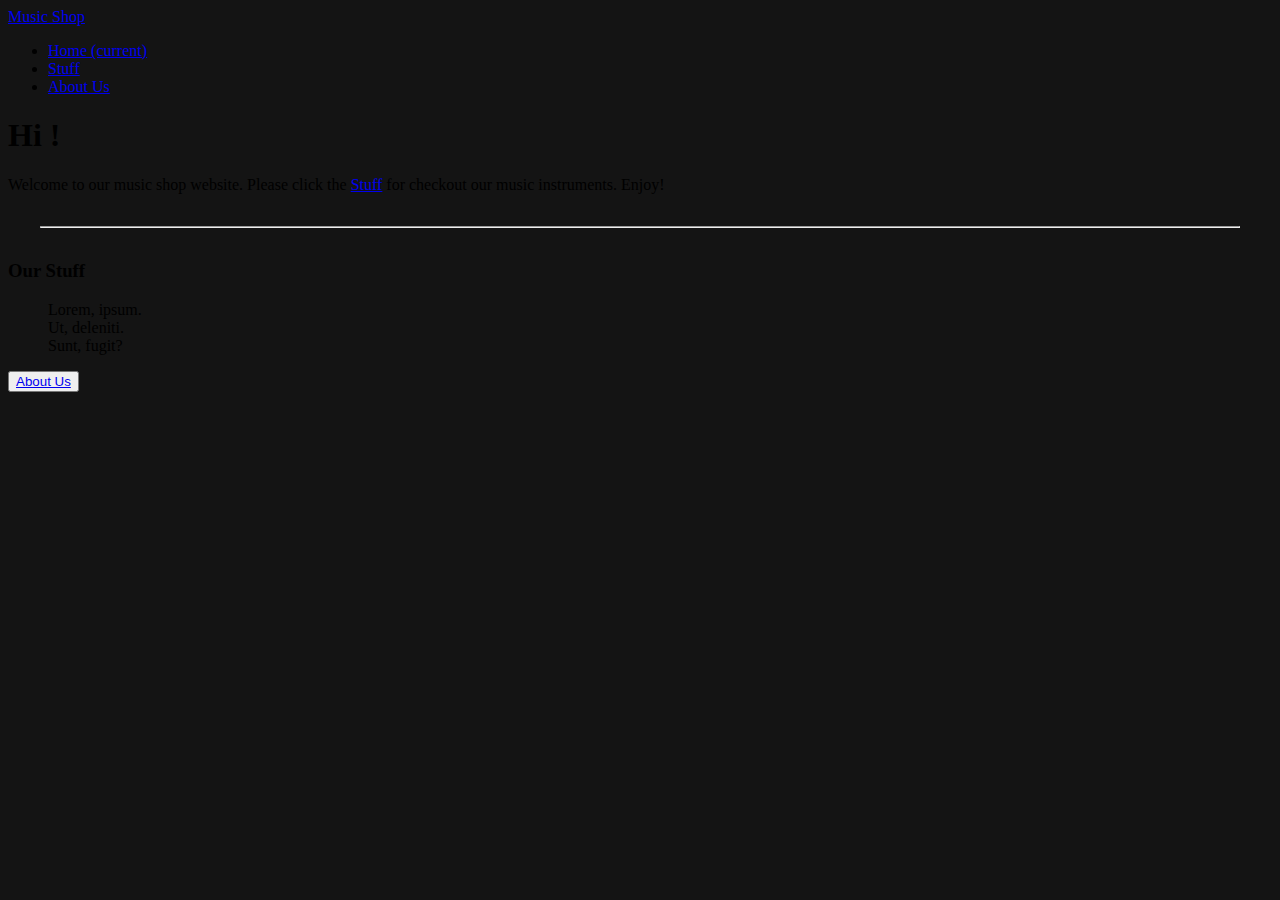
<file: index.html>
<!doctype html>
<html lang="en">
  <head>
    <!-- Required meta tags -->
    <meta charset="utf-8">
    <meta name="viewport" content="width=device-width, initial-scale=1, shrink-to-fit=no">

    <!-- Bootstrap CSS -->
    <link rel="stylesheet" href="https://cdn.jsdelivr.net/npm/bootstrap@4.6.2/dist/css/bootstrap.min.css" integrity="sha384-xOolHFLEh07PJGoPkLv1IbcEPTNtaed2xpHsD9ESMhqIYd0nLMwNLD69Npy4HI+N" crossorigin="anonymous">

    <link rel="stylesheet" href="css/Mystyle.css">

    <title>Home</title>
  </head>
  <body class = "bg-gray-500">

    <nav class="navbar navbar-expand-sm navbar-dark bg-dark">
        <a class="navbar-brand" href="index.html">Music Shop</a>
      
        <div class="collapse navbar-collapse">
          <ul class="navbar-nav mr-auto">
            <li class="nav-item active">
              <a class="nav-link" href="index.html">Home <span class="sr-only">(current)</span></a>
            </li>
            <li class="nav-item">
              <a class="nav-link" href="stuff.html">Stuff</a>
            </li>
            <li class="nav-item dropdown">
              <a class="nav-link" href="abaout-us.html">
                About Us
              </a>
              
            </li>
     
          </ul>
  
        </div>
      </nav>
      
      <header class = "container">

        <h1 class="text-center text-light mt-2">Hi !</h1>
        <p class="text-center text-light mt-5 ml-1">
          Welcome to our music shop website. Please click the <a href="stuff.html">Stuff</a> for checkout our music instruments. Enjoy!
        </p>
        <hr class="line-color">
  
      </header>

      <section class = "container">

        <article class="text-center text-light mt-2">

           <h3>Our Stuff</h3>

           <ul class = "my-list-group">
            <li class = "my-list-group-item">Lorem, ipsum.</li>
            <li class = "my-list-group-item">Ut, deleniti.</li>
            <li class = "my-list-group-item">Sunt, fugit? </li>
           </ul>

           <button type="button" class="btn btn-outline-light"><a href="abaout-us.html">About Us</a></button>
        </article>


      </section>


  </body>
</html>
</file>
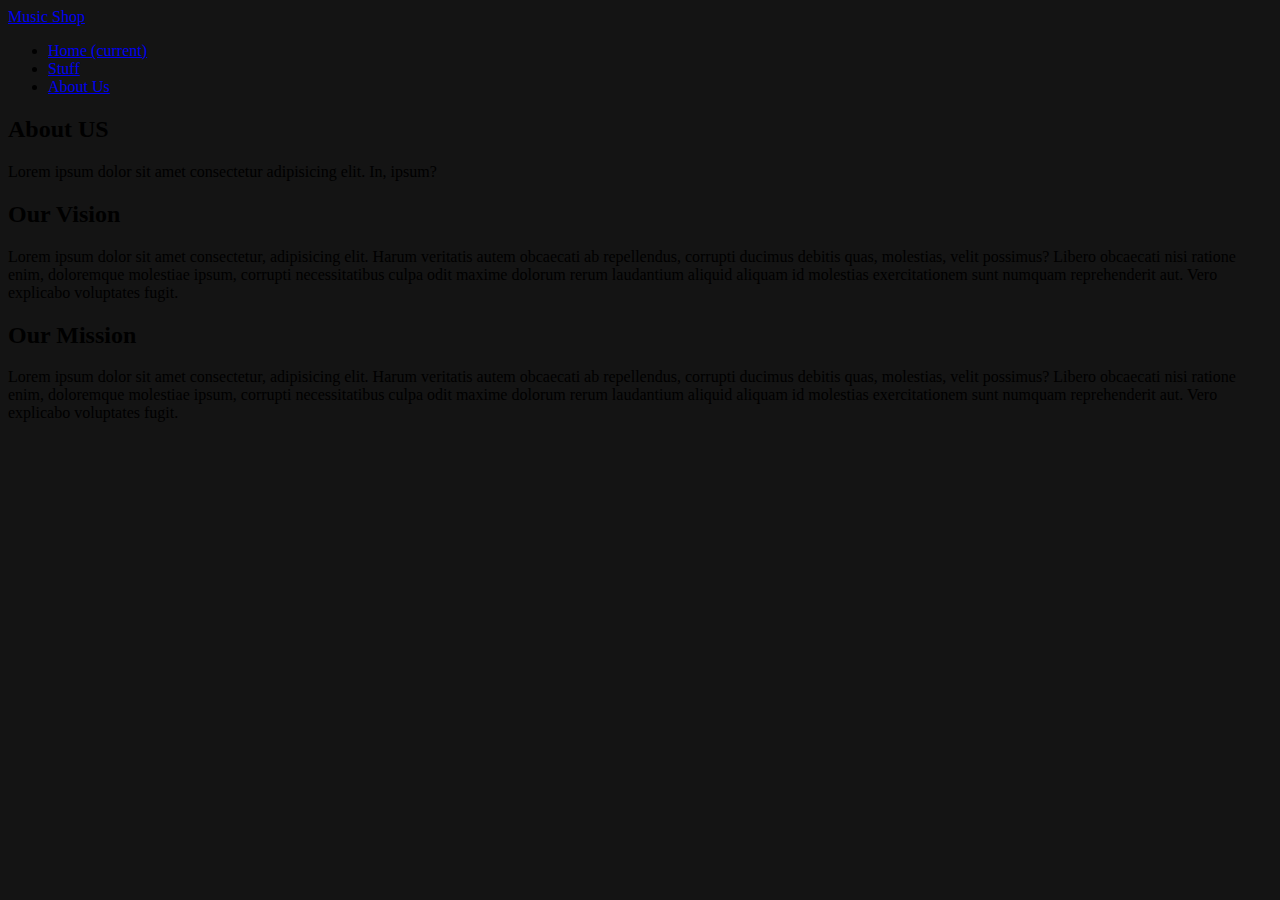
<file: abaout-us.html>
<!doctype html>
<html lang="en">
  <head>
    <!-- Required meta tags -->
    <meta charset="utf-8">
    <meta name="viewport" content="width=device-width, initial-scale=1, shrink-to-fit=no">

    <!-- Bootstrap CSS -->
    <link rel="stylesheet" href="https://cdn.jsdelivr.net/npm/bootstrap@4.6.2/dist/css/bootstrap.min.css" integrity="sha384-xOolHFLEh07PJGoPkLv1IbcEPTNtaed2xpHsD9ESMhqIYd0nLMwNLD69Npy4HI+N" crossorigin="anonymous">

    <link rel="stylesheet" href="css/Mystyle.css">

    <title>About Us</title>
  </head>
  <body class = "bg-gray-500">

    <nav class="navbar navbar-expand-sm navbar-dark bg-dark">
        <a class="navbar-brand" href="#">Music Shop</a>
      
        <div class="collapse navbar-collapse">
          <ul class="navbar-nav mr-auto">
            <li class="nav-item">
              <a class="nav-link" href="index.html">Home <span class="sr-only">(current)</span></a>
            </li>
            <li class="nav-item">
              <a class="nav-link" href="stuff.html">Stuff</a>
            </li>
            <li class="nav-item active">
              <a class="nav-link" href="abaout-us.html">
                About Us
              </a>
              
            </li>
     
          </ul>
  
        </div>
      </nav>

      <div class="card-body">
        <h2 class="card-title text-light">About US</h5>
        <p class="card-text text-light">Lorem ipsum dolor sit amet consectetur adipisicing elit. In, ipsum?</p>
      </div>
    </div>

    <div class="card-body">
        <h2 class="card-title text-light">Our Vision</h5>
        <p class="card-text text-light">Lorem ipsum dolor sit amet consectetur, adipisicing elit. Harum veritatis autem obcaecati ab repellendus, corrupti ducimus debitis quas, molestias, velit possimus? Libero obcaecati nisi ratione enim, doloremque molestiae ipsum, corrupti necessitatibus culpa odit maxime dolorum rerum laudantium aliquid aliquam id molestias exercitationem sunt numquam reprehenderit aut. Vero explicabo voluptates fugit.</p>
      </div>
    </div>

    <div class="card-body">
        <h2 class="card-title text-light">Our Mission</h5>
        <p class="card-text text-light">Lorem ipsum dolor sit amet consectetur, adipisicing elit. Harum veritatis autem obcaecati ab repellendus, corrupti ducimus debitis quas, molestias, velit possimus? Libero obcaecati nisi ratione enim, doloremque molestiae ipsum, corrupti necessitatibus culpa odit maxime dolorum rerum laudantium aliquid aliquam id molestias exercitationem sunt numquam reprehenderit aut. Vero explicabo voluptates fugit.</p>
      </div>
    </div>

  </body>
</html>
</file>
<file: css/Mystyle.css>
.bg-gray-500{
    background-color: #141414;
}

.set-stuff{

    height: 25rem;
    margin: 1rem;
    border-radius: 5%;
    background-color: #212121;
}

.set-stuff-img{

    max-width: 75%;
}

.line-color{
    background-color: whitesmoke;
    margin: 2rem;
}

.my-list-group{

    list-style: none;

}

.my-list-group-item{

    text-align: left;

}
</file>
